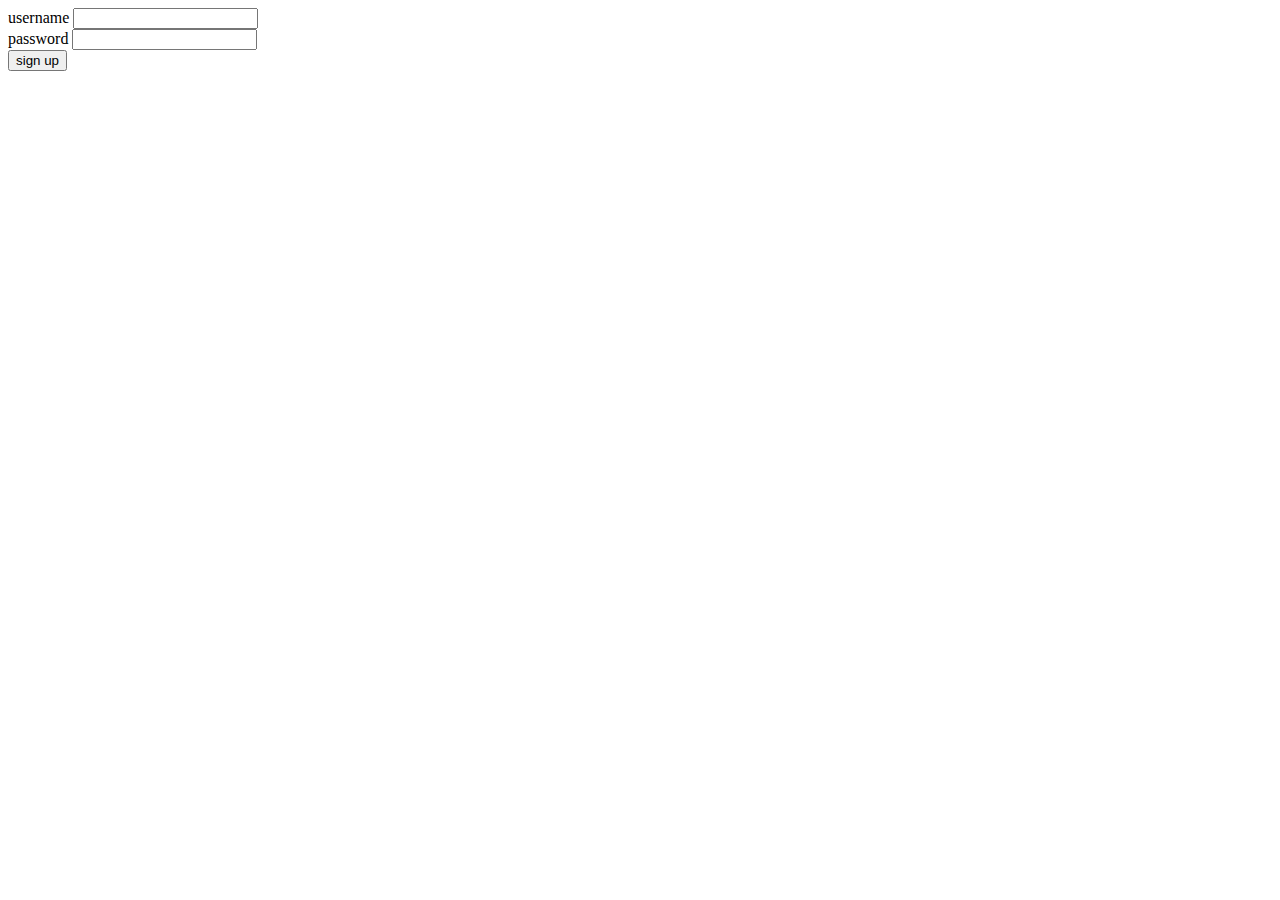
<file: index.html>
<!DOCTYPE html>
<html lang="en">
    <head>
        <body>
            <form action+"signupresult.html">
                <div><label>username</label>
                <input>
            </div>

                <div>
                <label>password</label>
                <input>
                </div>
                <button>sign up</button>
            </form>
        </body>
    </head>
</html>
</file>
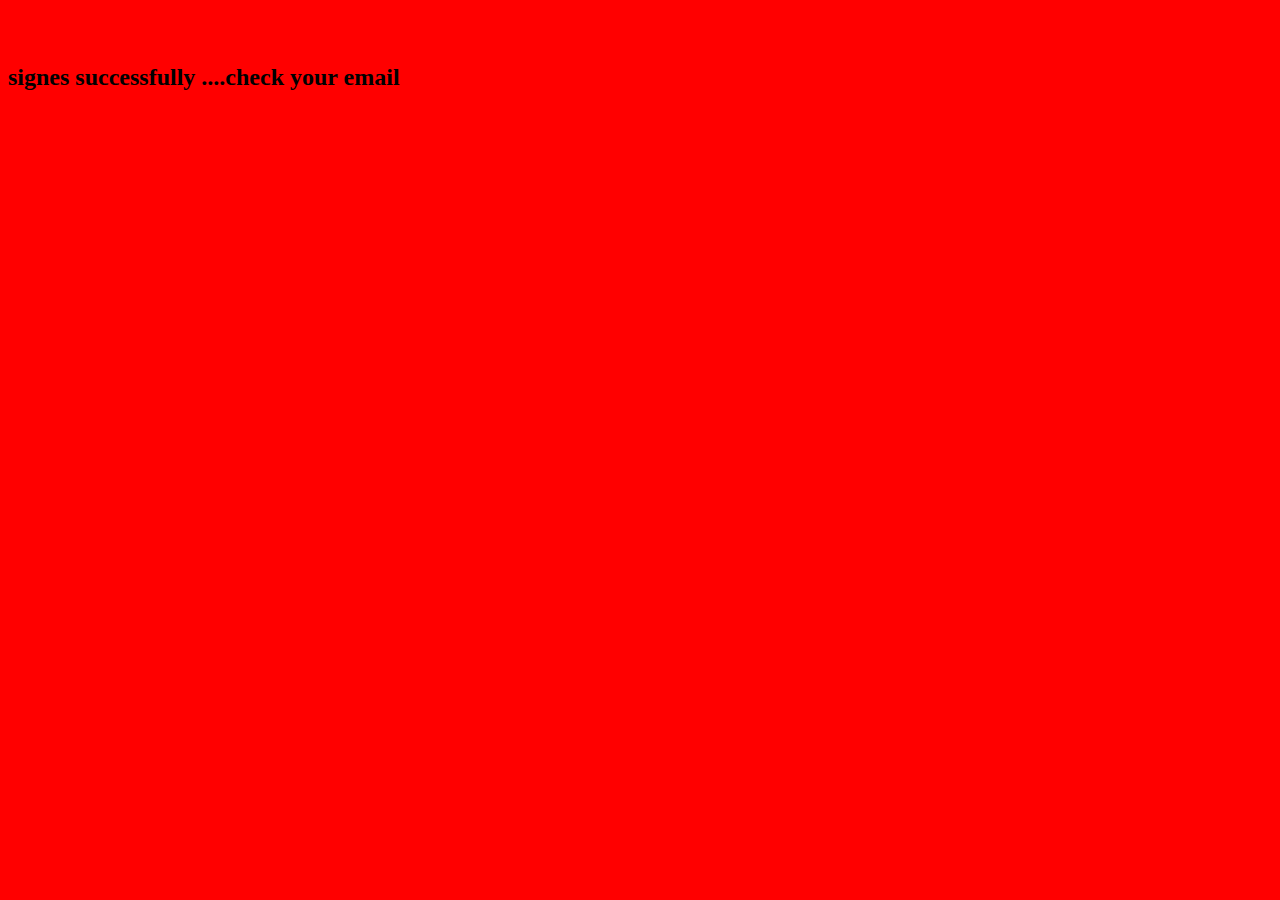
<file: hjmk.html>
<!DOCTYPE html>
<html lang="en">
<head>
    
    <title>change bg colour
    </title>
    </head>
<body bgcolor="red">
    <red is good>  <br>
    <black is worst>  <br>
 <h2>signes successfully ....check your email</h2>
</body>
</html>
</file>
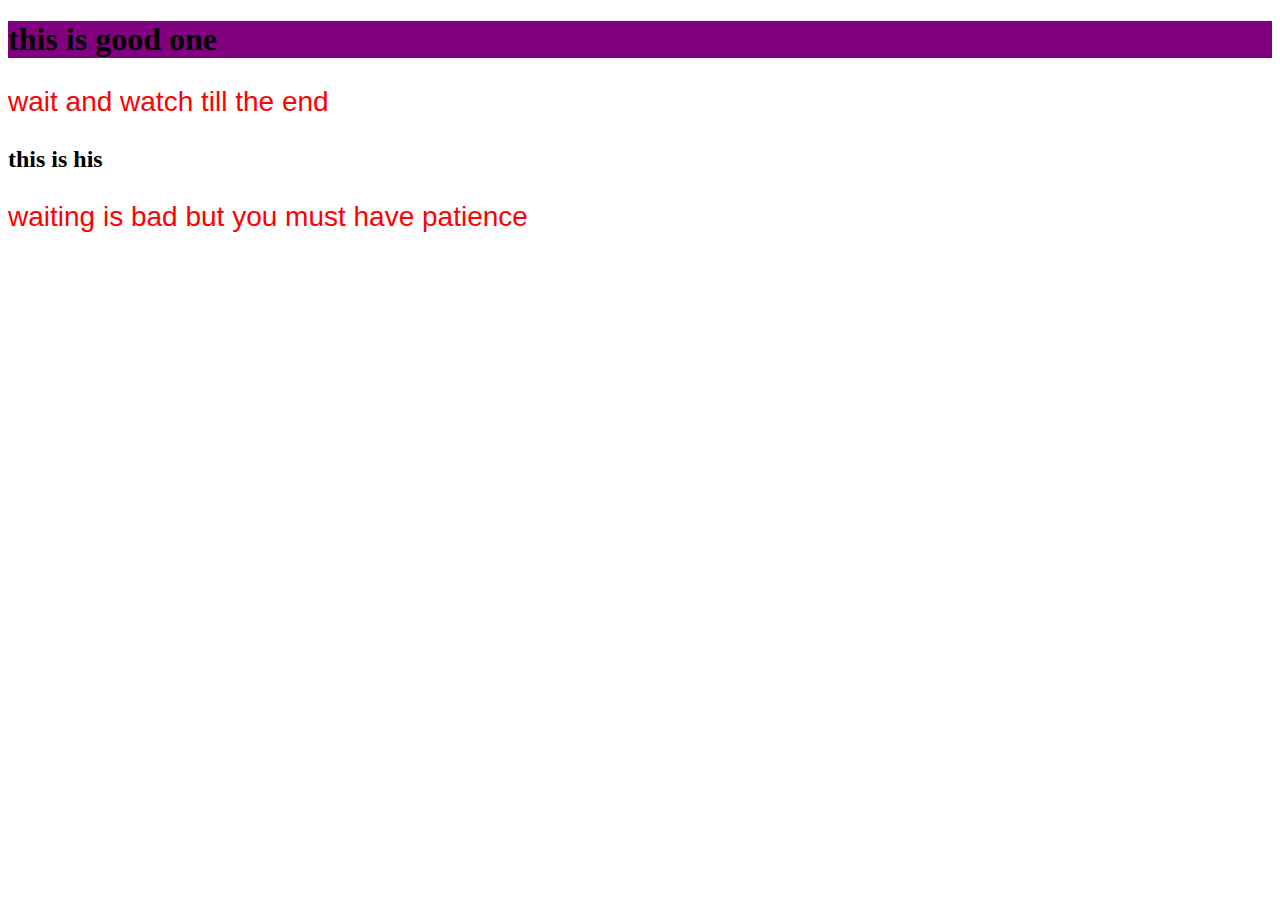
<file: test.html>
<!doctype html>
<html>
<head>
<style>
h1{
background-color:purple;

}
p{
 color:red;
font-size:28px;
font-family:helvetica;
}

</style>
</head>
<body>
<h1>this is good one</h1>
<p>wait and watch till the end</p>
<h2>this is his</h2>
<p>waiting is bad but you must have patience</p>
</body>
</html>
</file>
